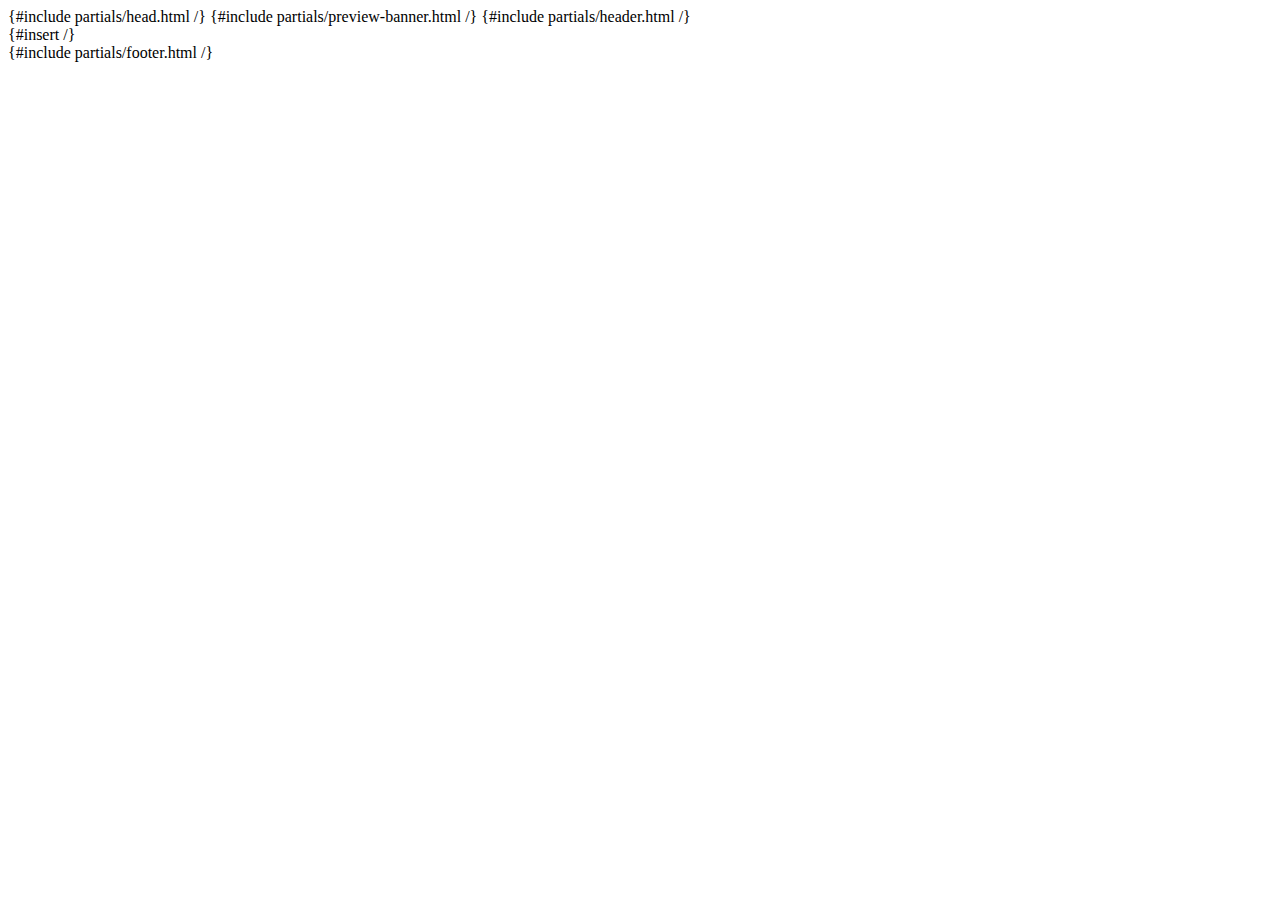
<file: templates/layouts/main.html>
<!DOCTYPE html>
<html lang="fr">
<head>
  <meta charset="utf-8" />
  <meta name="viewport" content="width=device-width, initial-scale=1" />
  <title>{page.title ?: 'TC11 – Tennis Club'}</title>
  <meta name="description" content="{page.data.description ?: 'TC11 — Tennis pour tous et toutes, du loisir à la compétition, pour enfants et adultes.'}" />
  <!-- Open Graph / social sharing -->
  <meta property="og:type" content="website" />
  <meta property="og:site_name" content="TC11 – Tennis Club" />
  <meta property="og:title" content="{page.title ?: 'TC11 – Tennis Club'}" />
  <meta property="og:description" content="{page.data.description ?: 'TC11 — Tennis pour tous et toutes, du loisir à la compétition, pour enfants et adultes.'}" />
  <meta property="og:url" content="{page.url.absolute}" />
  <meta property="og:image" content="{files:ogImage(page)}" />
  <!-- Twitter Card -->
  <meta name="twitter:card" content="summary_large_image" />
  <meta name="twitter:title" content="{page.title ?: 'TC11 – Tennis Club'}" />
  <meta name="twitter:description" content="{page.data.description ?: 'TC11 — Tennis pour tous et toutes, du loisir à la compétition, pour enfants et adultes.'}" />
  <meta name="twitter:image" content="{files:ogImage(page)}" />
  {#include partials/head.html /}
</head>
<body class="bg-white text-tc-ink">
  {#include partials/preview-banner.html /}
  {#include partials/header.html /}
  <main>{#insert /}</main>
  {#include partials/footer.html /}
</body>
</html>
</file>
